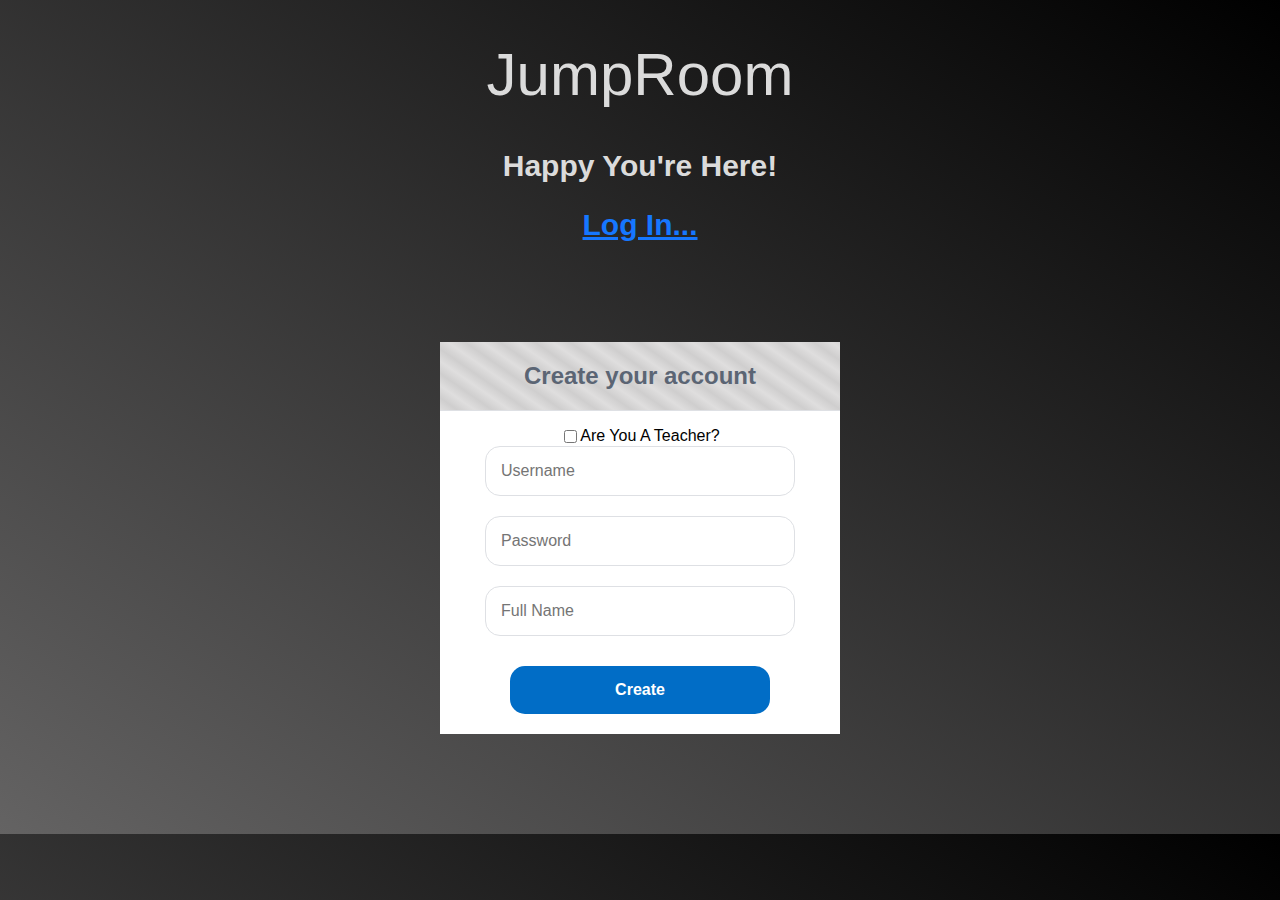
<file: src/signup_page/index.html>
<!DOCTYPE html>
<html>
	<head>
		<meta charset="utf-8">
		<title>Login</title>
		<link href="style.css" rel="stylesheet" type="text/css">
	</head>
	<body>
		<h1 class="JumpRoomTitle">JumpRoom</h1>
		<h2 class="WelcomeBackTitle">Happy You're Here!</h2>
		<a class="SignUpTitle" href="../login_page/index.html">Log In...</a>

		<div class="login">
			<h1>Create your account</h1>
			<form method="post">
				<input type="checkbox" id="isteacher" name="isteacher" value="IsTeacher">
				<div for="isteacher">Are You A Teacher?</div>
				<input type="text" name="username" placeholder="Username" id="username" required>
				<input type="password" name="password" placeholder="Password" id="password" required>
				<input type="text" name="Fullname" placeholder="Full Name" id="fullname" required>
				<input type="submit" value="Create">
			</form>
		</div>
	</body>
</html>
</file>
<file: src/signup_page/style.css>
* {
    box-sizing: border-box;
    font-family: -apple-system, BlinkMacSystemFont, "segoe ui", roboto, oxygen, ubuntu, cantarell, "fira sans", "droid sans", "helvetica neue", Arial, sans-serif;
    font-size: 16px;
    -webkit-font-smoothing: antialiased;
    -moz-osx-font-smoothing: grayscale;
}
body {
    background-image: linear-gradient(to bottom left, black, rgb(100, 99, 99));
}
.login {
    width: 400px;
    background-color: #ffffff;
    box-shadow: 0 5 100px 0 rgba(0, 0, 0, 0.3);
    margin: 100px auto;
}
.login h1 {
    text-align: center;
    color: #5b6574;
    font-size: 24px;
    padding: 20px 0 20px 0;
    border-bottom: 1px solid #dee0e4;
    background: repeating-linear-gradient(
    35deg,
    #dfdede,
    #cfcece 10px,
    #cfcece 10px,
    #dfdede 20px
    );
    transition: ease-in-out;
}

.login:hover {
    box-shadow: 0 0 20px 0 rgba(0, 0, 0, 0.3);
}

.login form {
    display: flex;
    flex-wrap: wrap;
    justify-content: center;
    border-radius: 25px;
}
.login form label {
    display: flex;
    justify-content: center;
    align-items: center;
    width: 50px;
    height: 50px;
    background-color: #3274d6;
    color: #ffffff;
    border-radius: 25px;
}
.login form input[type="password"], .login form input[type="text"] {
    width: 310px;
    height: 50px;
    border: 1px solid #dee0e4;
    margin-bottom: 20px;
    padding: 0 15px;
    border-radius: 15px;
}
.login form input[type="submit"] {
    width: 65%;
    padding: 15px;
    margin-top: 10px;
    margin-bottom: 20px;
    background-color: #016dc6;
    border: 0;
    cursor: pointer;
    font-weight: bold;
    color: #ffffff;
    transition: background-color 0.2s;
    border-radius: 15px;
}
.login form input[type="submit"]:hover {
    background-color: #1e8ae3;
    transition: background-color 0.2s;
}

.JumpRoomTitle {
    font-size: 60px;
    font-weight: 400;
    color: rgb(219, 219, 219);
    display: flex;
    flex-wrap: wrap;
    justify-content:center;
    transition: font-weight 0.2s;
}

.JumpRoomTitle:hover {
    font-weight: 900;
      transition: font-weight 0.2s;
}

.WelcomeBackTitle {
    font-size: 30px;
    font-weight: 600;
    color: rgb(219, 219, 219);
    display: flex;
    flex-wrap: wrap;
    justify-content:center;
}

.SignUpTitle {
    display: flex;
    flex-wrap: wrap;
    border-radius: 15px;
    font-size: 30px;
    font-weight: 900;
    color: rgb(22, 119, 255);
    justify-content:center;
}
</file>
